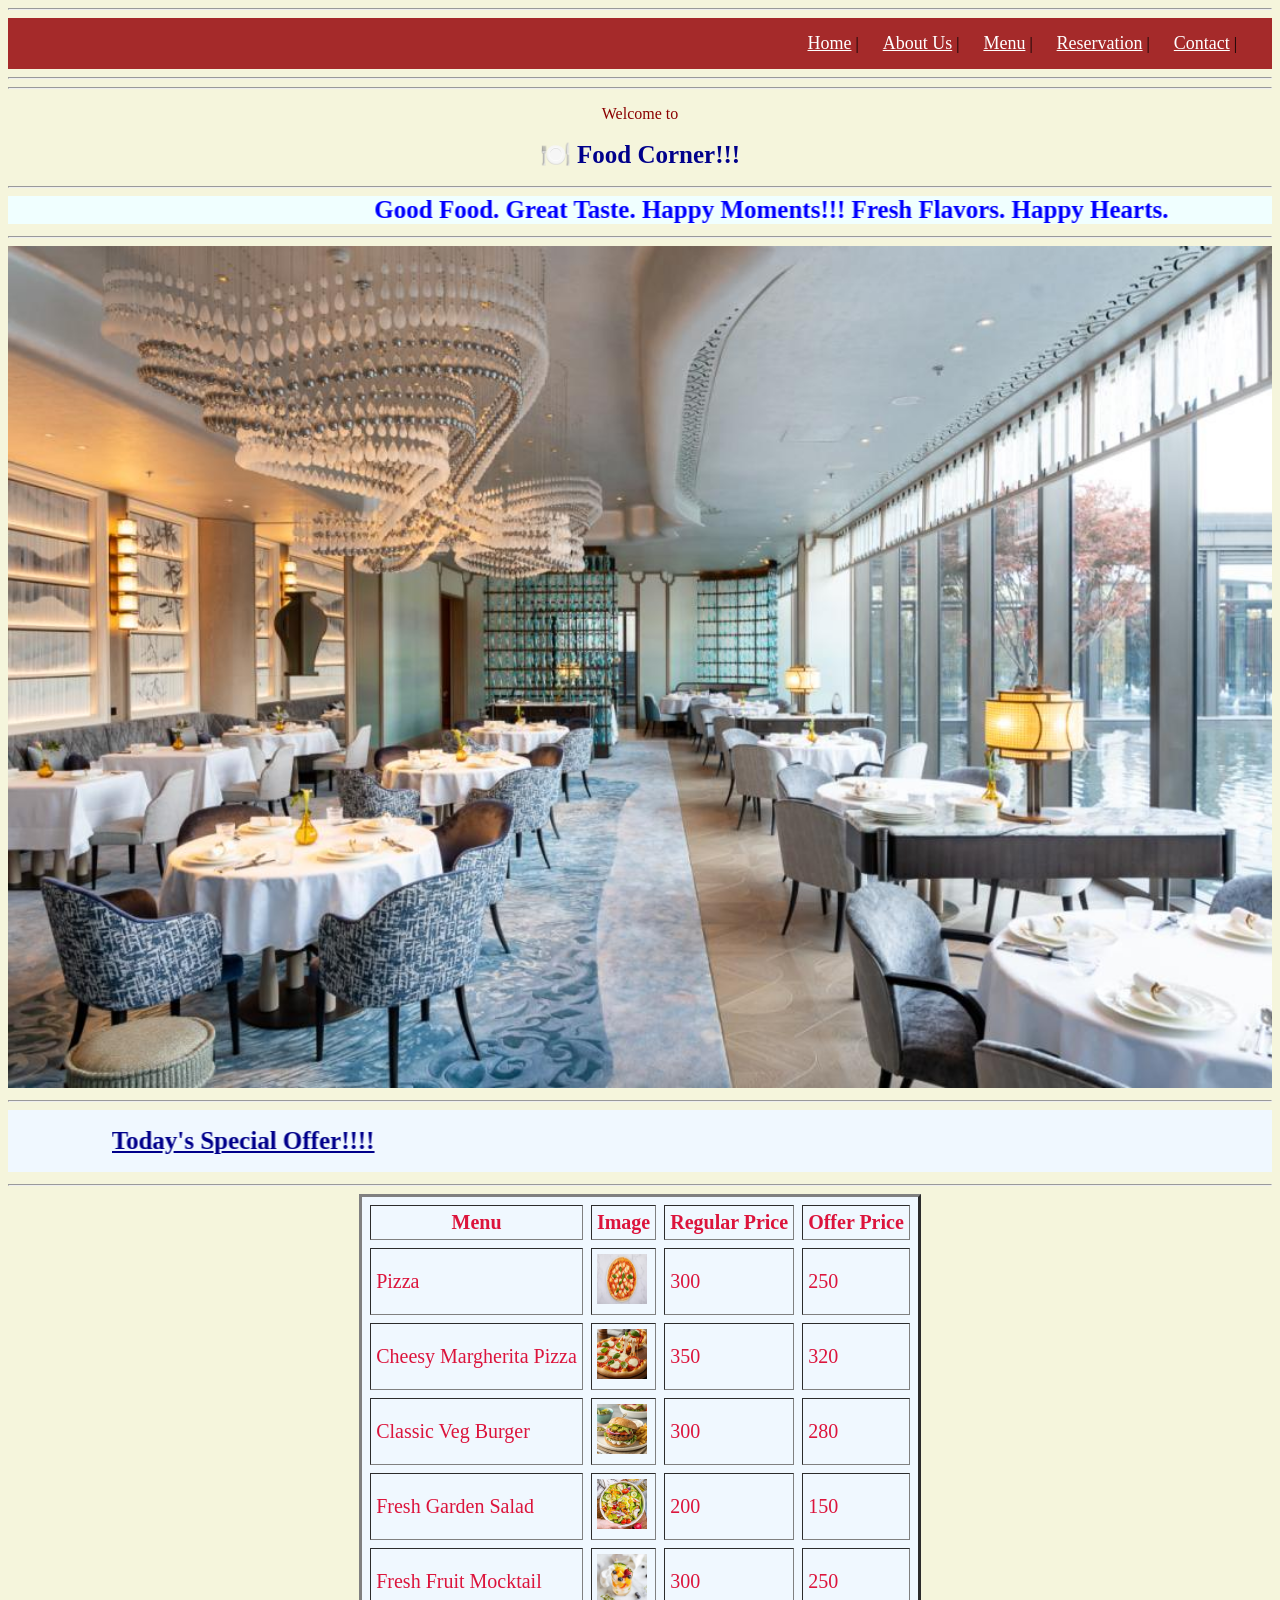
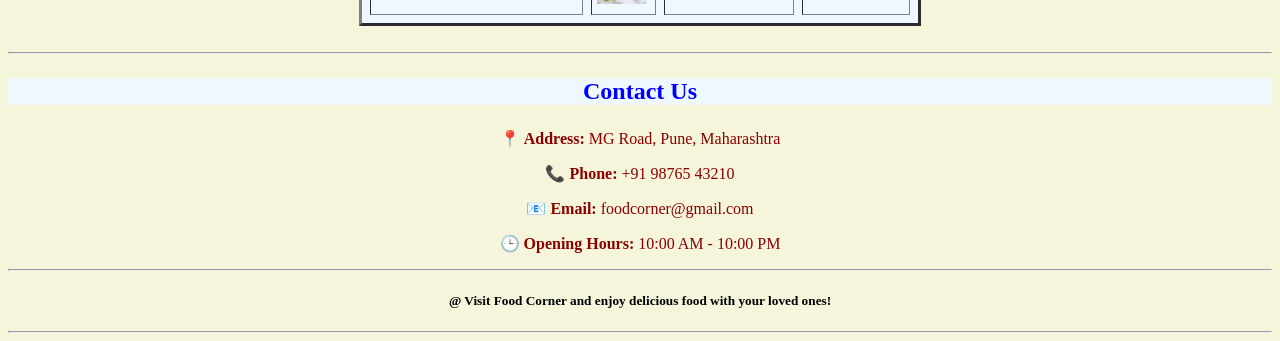
<file: index.html>
<!DOCTYPE html>
<html lang="en">
<head>
    <meta charset="UTF-8">
    <meta name="viewport" content="width=device-width, initial-scale=1.0">
    <title>Food Website</title>
    <link rel="stylesheet" href="style.css">
</head>
<body>
    <hr>
    <nav>
        <a href="index.html">Home</a> | &nbsp;&nbsp;&nbsp;&nbsp;
        <a href="about.html">About Us</a> | &nbsp;&nbsp;&nbsp;&nbsp;
        <a href="menu.html">Menu</a> | &nbsp;&nbsp;&nbsp;&nbsp;
        <a href="reservation.html"> Reservation</a> | &nbsp;&nbsp;&nbsp;&nbsp;
        <a href="contact.html">Contact</a> | &nbsp;&nbsp;&nbsp;&nbsp; 
    </nav>
     <hr><hr>
    <center>
        <p>Welcome to</p>
      <h1><b>🍽️ Food Corner!!!</b></h1>
      <hr>
    <marquee direction="left" behavior="alternate" scrolldelay> Good Food. Great Taste. Happy Moments!!! Fresh Flavors. Happy Hearts.</marquee>
    </center>
    <hr>
     <center><img src = "img1.jpg" width="100%"></center>
    <center>
        <hr>
        <marquee direction ="right" behavior="alternate" id="i1"><h1><b><u>Today's Special Offer!!!!</u></b></h1></marquee>
        <hr>
       <table border="3" cellpadding="5" cellspacing="8">
        <thead>
           <th>Menu</th>
           <th>Image</th>
           <th>Regular Price</th>
           <th>Offer Price</th>

        </thead>
        <tbody>
            <tr>
                <td>Pizza</td>
                <td><img src="pizza.jpg" height="50" width="50"></imag></td>
                <td>300</td>
                <td>250</td>
            </tr>
            <tr>
                <td>Cheesy Margherita Pizza</td>
                <td><img src="pizza2.jpg" height="50" width="50"></imag></td>
                <td>350</td>
                <td>320</td>
            </tr>
            <tr>
                <td>Classic Veg Burger</td>
                <td><img src="burger.jpg" height="50" width="50"></imag></td>
                <td>300</td>
                <td>280</td>
            </tr>
            <tr>
                <td>Fresh Garden Salad</td>
                <td><img src="salad.jpg" height="50" width="50"></td>
                <td>200</td>
                <td>150</td>
            </tr>
            <tr>
                <td>Fresh Fruit Mocktail</td>
                 <td><img src="moctail.jpg" height="50" width="50"></td>
                <td>300</td>
                <td>250</td>
            </tr>
        </tbody> 
     </table>
    </center>
    <br><hr>
    <center>
        <h3><b>Contact Us</b></h3>
        <p>📍 <strong>Address:</strong> MG Road, Pune, Maharashtra</p>
        <p>📞 <strong>Phone:</strong> +91 98765 43210</p>
        <p>📧 <strong>Email:</strong> foodcorner@gmail.com</p>
        <p>🕒 <strong>Opening Hours:</strong> 10:00 AM - 10:00 PM</p>
    </center>
    <hr>
    <center><p><h5>@ Visit Food Corner and enjoy delicious food with your loved ones!</h5></p></center>
    <hr>
</body>
</html>
</file>
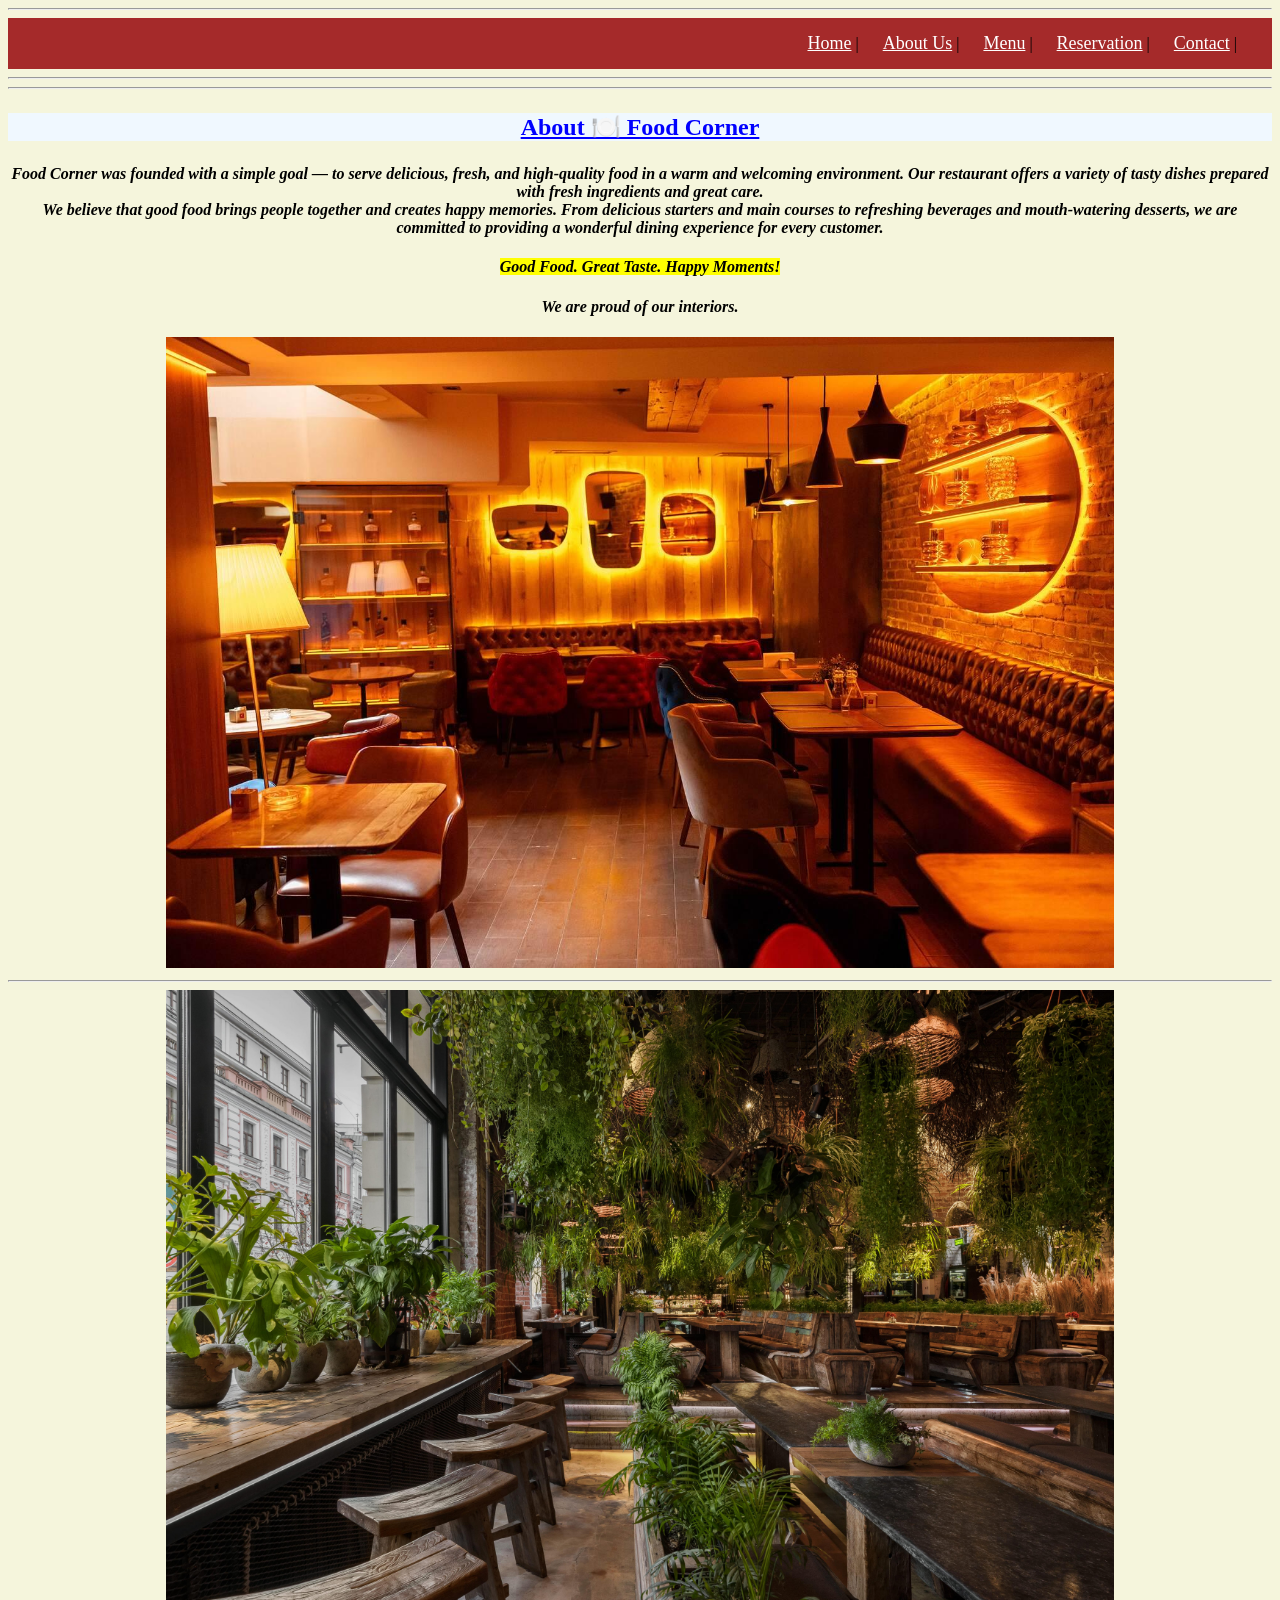
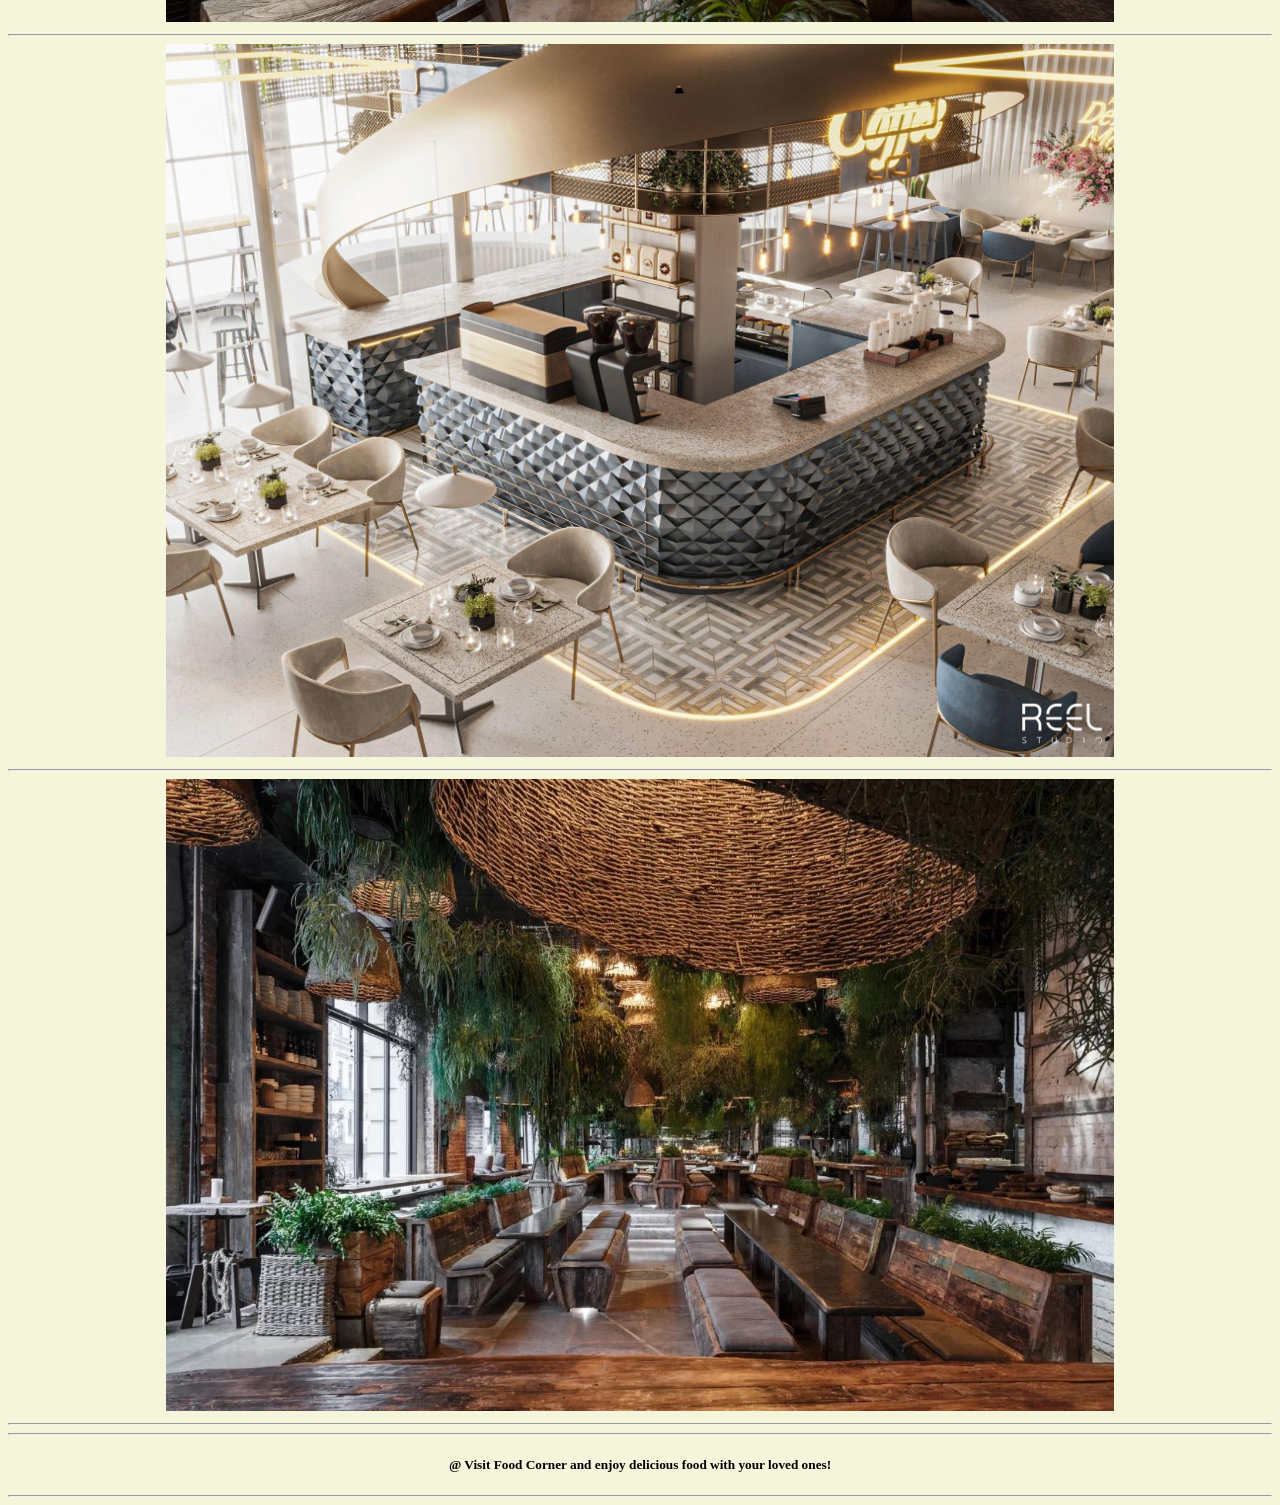
<file: about.html>
<!DOCTYPE html>
<html lang="en">

<head>
    <meta charset="UTF-8">
    <meta name="viewport" content="width=device-width, initial-scale=1.0">
    <title>About Page</title>
    <link rel="stylesheet" href="style.css">
</head>

<body>
    <hr>
    <nav>
        <a href="index.html">Home</a> | &nbsp;&nbsp;&nbsp;&nbsp;
        <a href="about.html">About Us</a> | &nbsp;&nbsp;&nbsp;&nbsp;
        <a href="menu.html">Menu</a> | &nbsp;&nbsp;&nbsp;&nbsp;
        <a href="reservation.html"> Reservation</a> | &nbsp;&nbsp;&nbsp;&nbsp;
        <a href="contact.html">Contact</a> | &nbsp;&nbsp;&nbsp;&nbsp; 
    </nav>
    <hr><hr>
    <center>
    <p>
        <h3><u><b>About 🍽️ Food Corner</b></u></h3>
    
        <h4><i>
        Food Corner was founded with a simple goal — to serve delicious, fresh, and high-quality food in a warm and welcoming
        environment. Our restaurant offers a variety of tasty dishes prepared with fresh ingredients and great care.
        <br>
        We believe that good food brings people together and creates happy memories. From delicious starters and main courses to
        refreshing beverages and mouth-watering desserts, we are committed to providing a wonderful dining experience for every
        customer.</h4>
        
        <h4><mark><b>Good Food. Great Taste. Happy Moments!</b></mark></h4>
        </i>
    </p>
        
    <h4><em>We are proud of our interiors.</em></h4>

    </center>
    <center>
    <img src ="img2.jpg" width="75%"> <hr>
    <img src ="img4.jpg" width="75%"> <hr>
    <img src ="img7.jpg" width="75%"> <hr>
    <img src ="img8.jpg" width="75%"> <hr>
    </center>
    <hr>
       <center><p><h5>@ Visit Food Corner and enjoy delicious food with your loved ones!</h5></p></center>
    <hr>
</body>

</html>
</file>
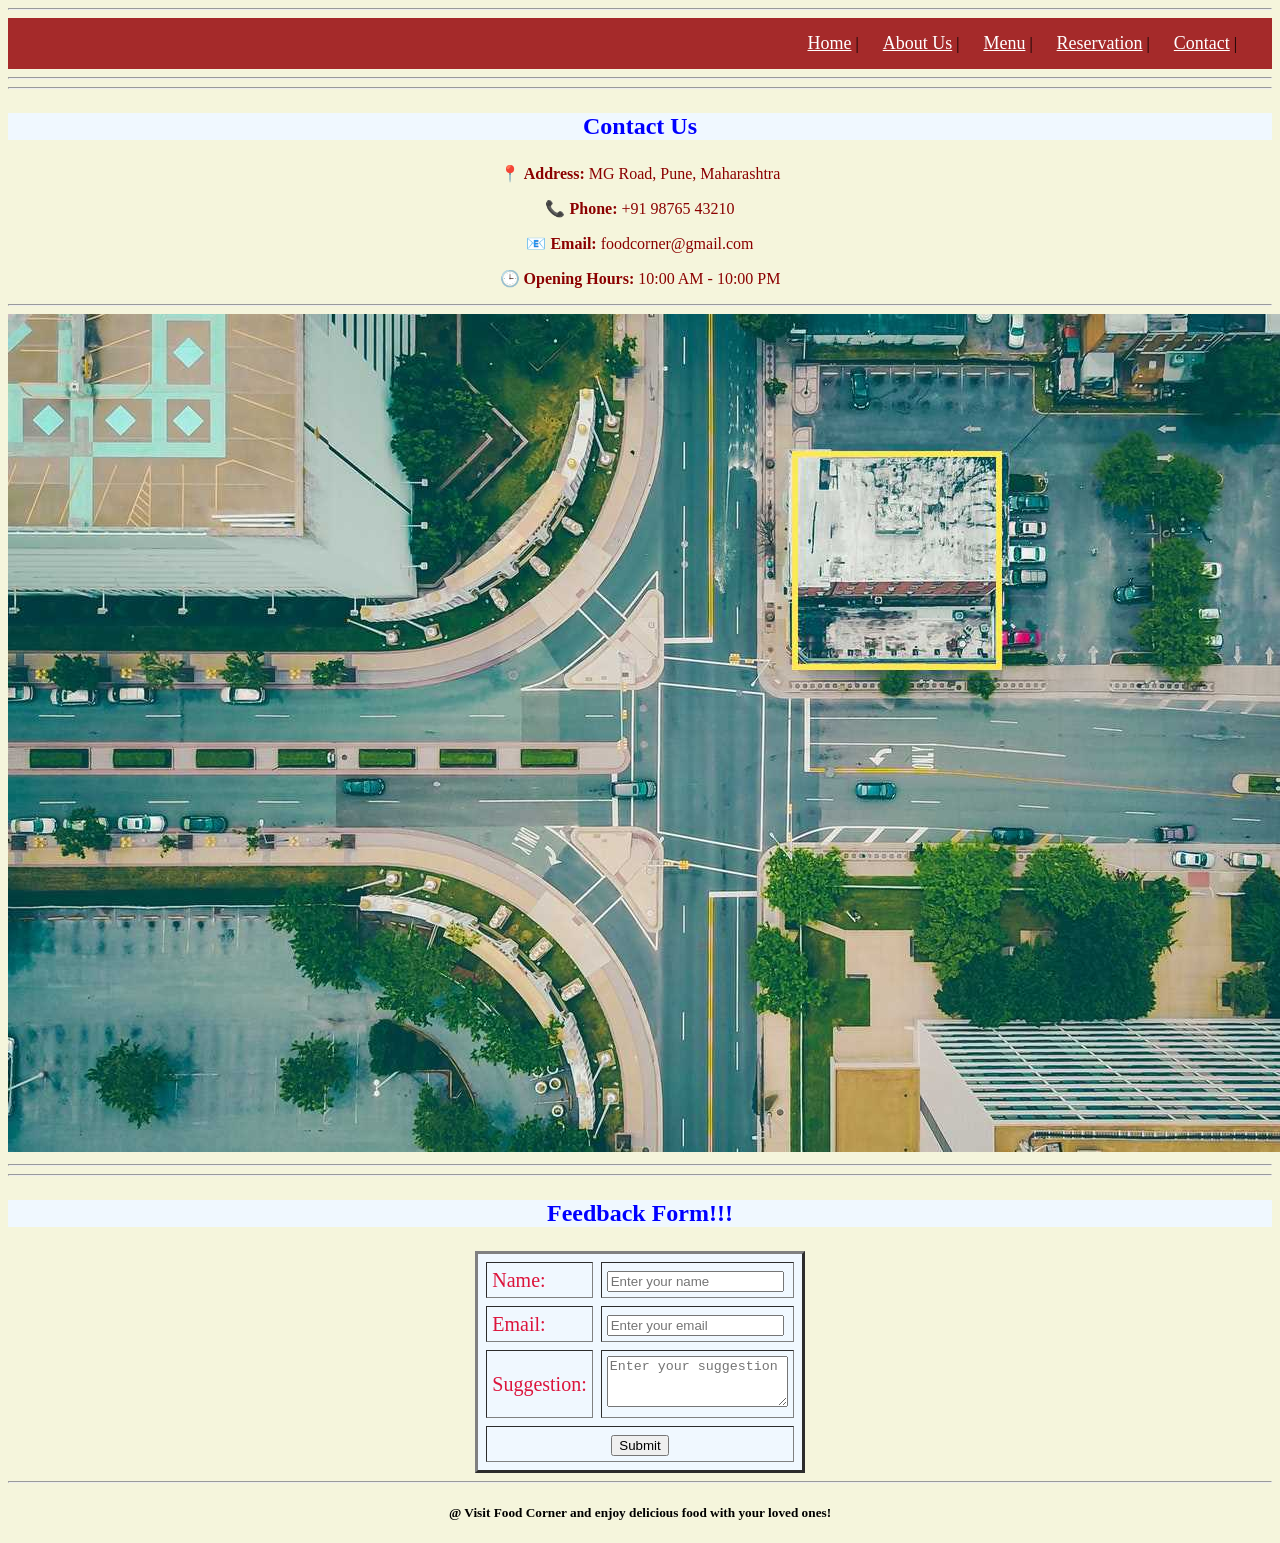
<file: contact.html>
<!DOCTYPE html>
<html lang="en">
<head>
    <meta charset="UTF-8">
    <meta name="viewport" content="width=device-width, initial-scale=1.0">
    <title>Contact Page</title>
    <link rel="stylesheet" href="style.css">
</head>
<body>
    <hr>
    <nav>
        <a href="index.html">Home</a> | &nbsp;&nbsp;&nbsp;&nbsp;
        <a href="about.html">About Us</a> | &nbsp;&nbsp;&nbsp;&nbsp;
        <a href="menu.html">Menu</a> | &nbsp;&nbsp;&nbsp;&nbsp;
        <a href="reservation.html"> Reservation</a> | &nbsp;&nbsp;&nbsp;&nbsp;
        <a href="contact.html">Contact</a> | &nbsp;&nbsp;&nbsp;&nbsp; 
    </nav>
    <hr><hr>
    <center>
        <h3><b>Contact Us</b></h3>
        <p>📍 <strong>Address:</strong> MG Road, Pune, Maharashtra</p>
        <p>📞 <strong>Phone:</strong> +91 98765 43210</p>
        <p>📧 <strong>Email:</strong> foodcorner@gmail.com</p>
        <p>🕒 <strong>Opening Hours:</strong> 10:00 AM - 10:00 PM</p>
    </center>
    <hr>
    <center><img src="map.jpg"></center>
    <hr><hr>
    <center>
        <h3>Feedback Form!!!</h3>
    <form id="i2">

    <table border="3" cellspacing="8" cellpadding="5">

        <tr>
            <td><label>Name:</label></td>
            <td><input type="text" name="name" placeholder="Enter your name"></td>
        </tr>

        <tr>
            <td><label>Email:</label></td>
            <td><input type="email" name="email" placeholder="Enter your email"></td>
        </tr>

        <tr>
            <td><label>Suggestion:</label></td>
            <td><textarea name="suggestion" rows="3" cols="20" placeholder="Enter your suggestion"></textarea></td>
        </tr>

        <tr>
            <td colspan="2"><center><button type="submit">Submit</button></center></td>
        </tr>
    </table>
</form>
    </center>
    <hr>
       <center><p><h5> @ Visit Food Corner and enjoy delicious food with your loved ones!</h5></p></center>
    
</body>
</html>
</file>
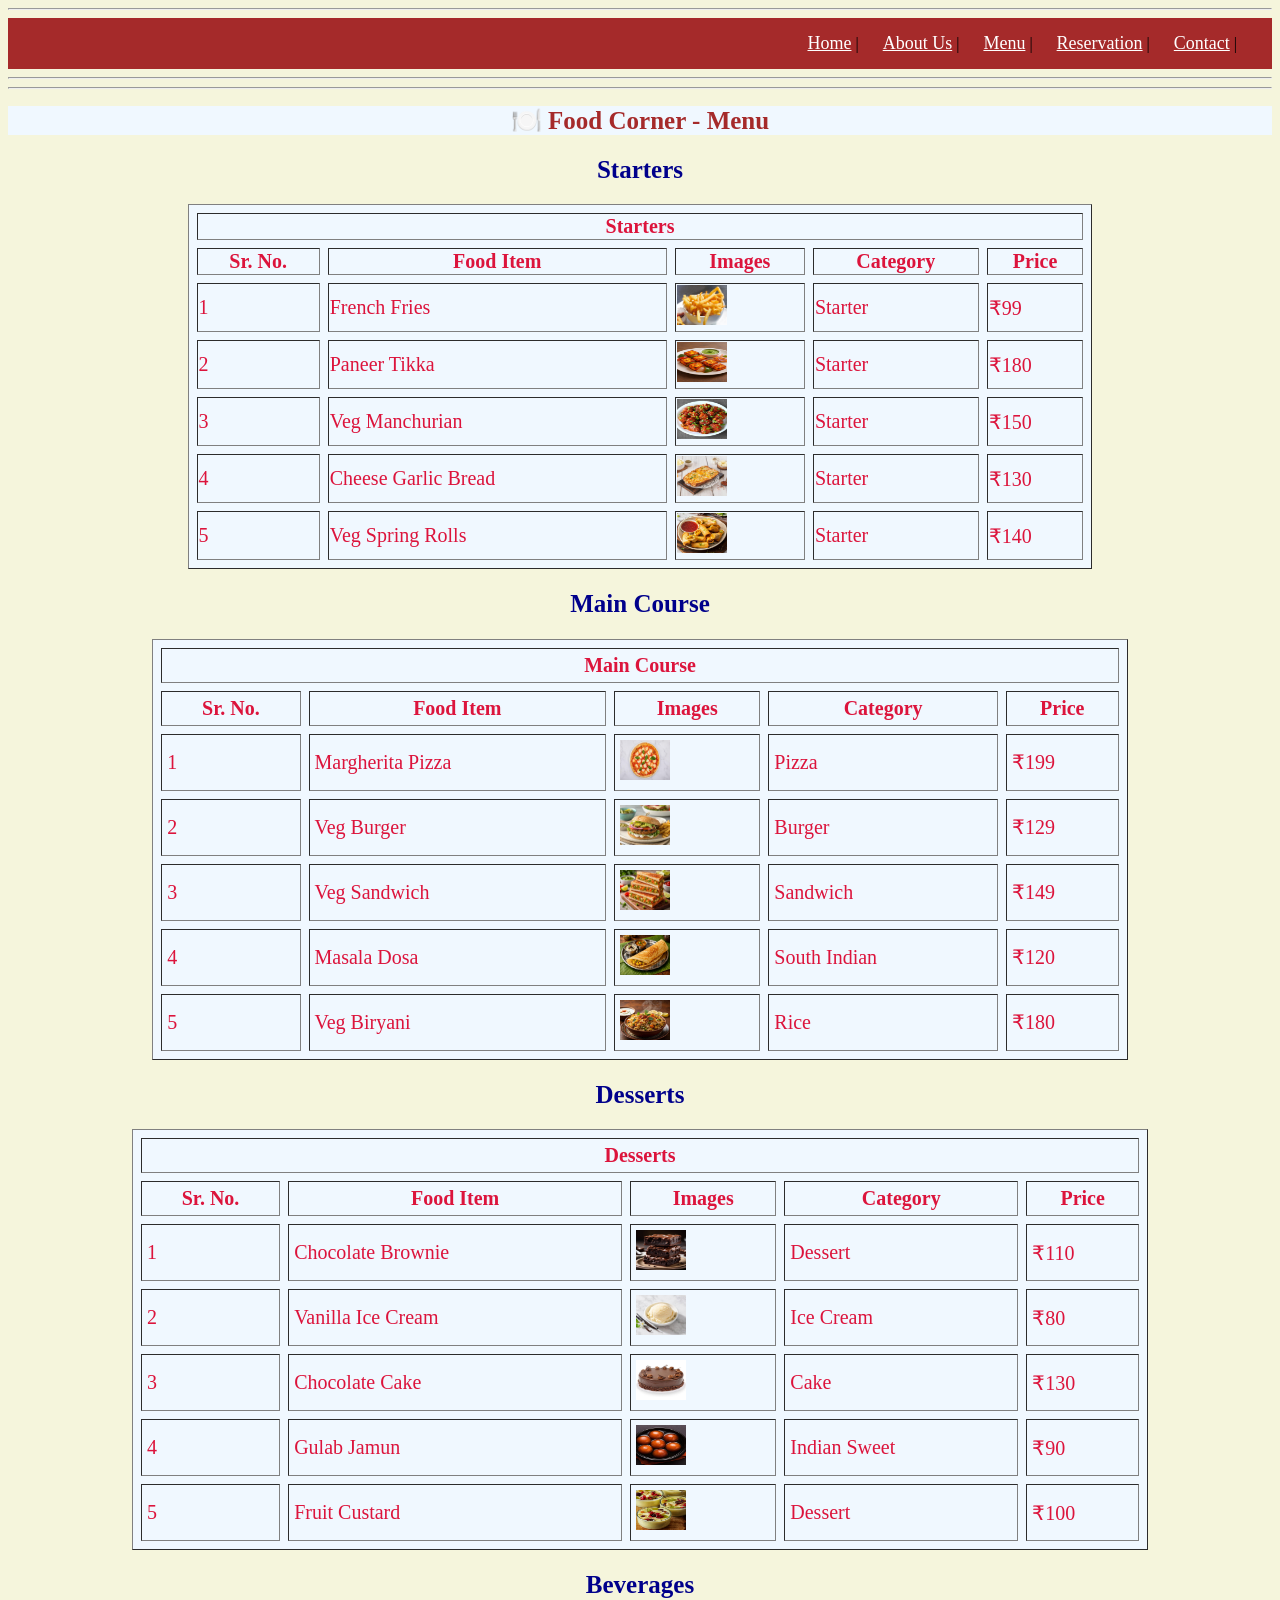
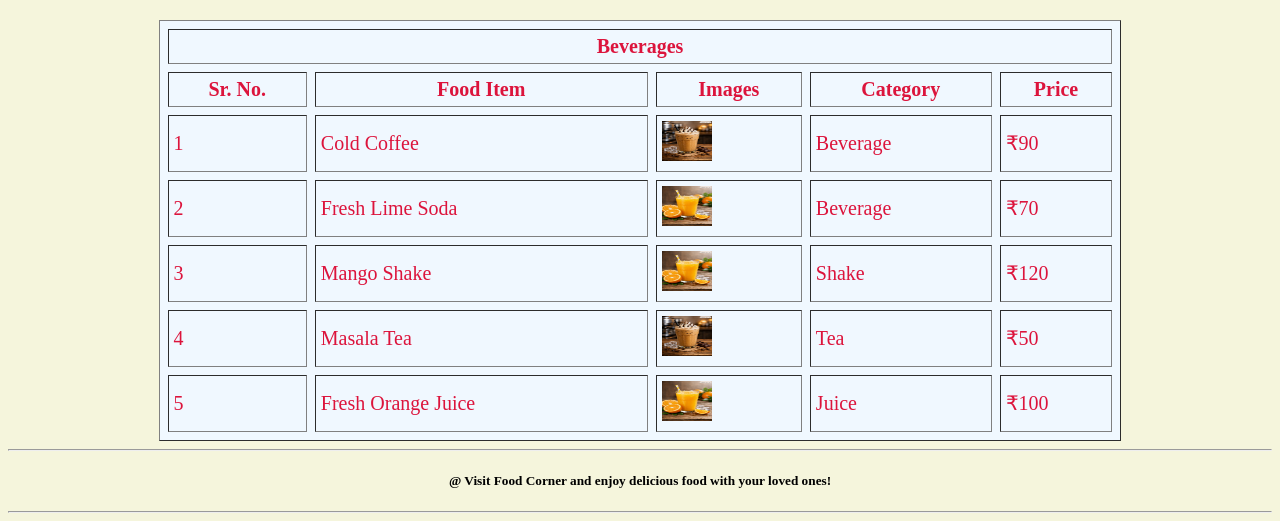
<file: menu.html>
<!DOCTYPE html>
<html lang="en">
<head>
    <meta charset="UTF-8">
    <meta name="viewport" content="width=device-width, initial-scale=1.0">
    <title>Menu Page</title>
    <link rel="stylesheet" href="style.css">
</head>
<body>
    <hr>
    <nav>
        <a href="index.html">Home</a> | &nbsp;&nbsp;&nbsp;&nbsp;
        <a href="about.html">About Us</a> | &nbsp;&nbsp;&nbsp;&nbsp;
        <a href="menu.html">Menu</a> | &nbsp;&nbsp;&nbsp;&nbsp;
        <a href="reservation.html"> Reservation</a> | &nbsp;&nbsp;&nbsp;&nbsp;
        <a href="contact.html">Contact</a> | &nbsp;&nbsp;&nbsp;&nbsp; 
    </nav>
     <hr><hr>
     <center><h1 id="id1">🍽️ Food Corner - Menu</h1></center>
    <center>
        <h2>Starters</h2>
    <table border="1" cellspacing="8" cellspadding="5">
    <tr>
        <th colspan = "5" width="50%">Starters</th>
    </tr>
    <tr>
        <th>Sr. No.</th>
        <th>Food Item</th>
        <th>Images</th>
        <th>Category</th>
        <th>Price</th>
    </tr>

    <tr>
        <td>1</td>
        <td>French Fries</td>
        <td><img src="f1.jpg" height="40" width="50"></td>
        <td>Starter</td>
        <td>₹99</td>
    </tr>

    <tr>
        <td>2</td>
        <td>Paneer Tikka</td>
        <td><img src="f0.jpg" height="40" width="50"></td>
        <td>Starter</td>
        <td>₹180</td>
    </tr>

    <tr>
        <td>3</td>
        <td>Veg Manchurian</td>
        <td><img src="f2.jpg" height="40" width="50"></td>
        <td>Starter</td>
        <td>₹150</td>
    </tr>

    <tr>
        <td>4</td>
        <td>Cheese Garlic Bread</td>
        <td><img src="f4.jpg"  height="40" width="50"></td>
        <td>Starter</td>
        <td>₹130</td>
    </tr>

    <tr>
        <td>5</td>
        <td>Veg Spring Rolls</td>
        <td><img src="f3.jpeg" height="40" width="50"></td>
        <td>Starter</td>
        <td>₹140</td>
    </tr>   
</table>

<h2>Main Course</h2>

<table border="1" cellspacing="8" cellpadding="5">
    <tr>
        <th colspan = "5" width="50%">Main Course</th>
    </tr>
    <tr>
        <th>Sr. No.</th>
        <th>Food Item</th>
        <th>Images</th>
        <th>Category</th>
        <th>Price</th>
    </tr>

    <tr>
        <td>1</td>
        <td>Margherita Pizza</td>
        <td><img src="pizza.jpg" height="40" width="50"></td>
        <td>Pizza</td>
        <td>₹199</td>
    </tr>

    <tr>
        <td>2</td>
        <td>Veg Burger</td>
        <td><img src="burger.jpg" height="40" width="50"></td>
        <td>Burger</td>
        <td>₹129</td>
    </tr>

    <tr>
        <td>3</td>
        <td>Veg Sandwich</td>
        <td><img src="d2.jpg" height="40" width="50"></td>
        <td>Sandwich</td>
        <td>₹149</td>
    </tr>

    <tr>
        <td>4</td>
        <td>Masala Dosa</td>
        <td><img src="d1.jpg" height="40" width="50"></td>
        <td>South Indian</td>
        <td>₹120</td>
    </tr>

    <tr>
        <td>5</td>
        <td>Veg Biryani</td>
        <td><img src="biryani.jpg" height="40" width="50"></td>
        <td>Rice</td>
        <td>₹180</td>
    </tr>
</table>

<h2>Desserts</h2>

<table border="1" cellspacing="8" cellpadding="5">
    <tr>
        <th colspan = "5" width="50%">Desserts</th>
    </tr>
    <tr>
        <th>Sr. No.</th>
        <th>Food Item</th>
        <th>Images</th>
        <th>Category</th>
        <th>Price</th>
    </tr>

    <tr>
        <td>1</td>
        <td>Chocolate Brownie</td>
        <td><img src="de1.webp" height="40" width="50"></td>
        <td>Dessert</td>
        <td>₹110</td>
    </tr>

    <tr>
        <td>2</td>
        <td>Vanilla Ice Cream</td>
        <td><img src="de2.jpg" height="40" width="50"></td>
        <td>Ice Cream</td>
        <td>₹80</td>
    </tr>

    <tr>
        <td>3</td>
        <td>Chocolate Cake</td>
        <td><img src="de3.jpg" height="40" width="50"></td>
        <td>Cake</td>
        <td>₹130</td>
    </tr>

    <tr>
        <td>4</td>
        <td>Gulab Jamun</td>
        <td><img src="de4.jpg" height="40" width="50"></td>
        <td>Indian Sweet</td>
        <td>₹90</td>
    </tr>

    <tr>
        <td>5</td>
        <td>Fruit Custard</td>
        <td><img src="de5.jpg" height="40" width="50"></td>
        <td>Dessert</td>
        <td>₹100</td>
    </tr>
</table>

<h2>Beverages</h2>

<table border="1" cellspacing="8" cellpadding="5">
    <tr>
        <th colspan = "5" width="50%">Beverages</th>
    </tr>
    <tr>
        <th>Sr. No.</th>
        <th>Food Item</th>
        <th>Images</th>
        <th>Category</th>
        <th>Price</th>
    </tr>

    <tr>
        <td>1</td>
        <td>Cold Coffee</td>
        <td><img src="l2.png" height="40" width="50"></td>
        <td>Beverage</td>
        <td>₹90</td>
    </tr>

    <tr>
        <td>2</td>
        <td>Fresh Lime Soda</td>
        <td><img src="l1.png" height="40" width="50"></td>
        <td>Beverage</td>
        <td>₹70</td>
    </tr>

    <tr>
        <td>3</td>
        <td>Mango Shake</td>
        <td><img src="l1.png" height="40" width="50"></td>
        <td>Shake</td>
        <td>₹120</td>
    </tr>

    <tr>
        <td>4</td>
        <td>Masala Tea</td>
        <td><img src="l2.png" height="40" width="50"></td>
        <td>Tea</td>
        <td>₹50</td>
    </tr>

    <tr>
        <td>5</td>
        <td>Fresh Orange Juice</td>
        <td><img src="l1.png" height="40" width="50"></td>
        <td>Juice</td>
        <td>₹100</td>
    </tr>
</table>
</center>
    <hr>
        <center><p><h5>@ Visit Food Corner and enjoy delicious food with your loved ones!</h5></p></center>
    <hr>    
</body>
</html>
</file>
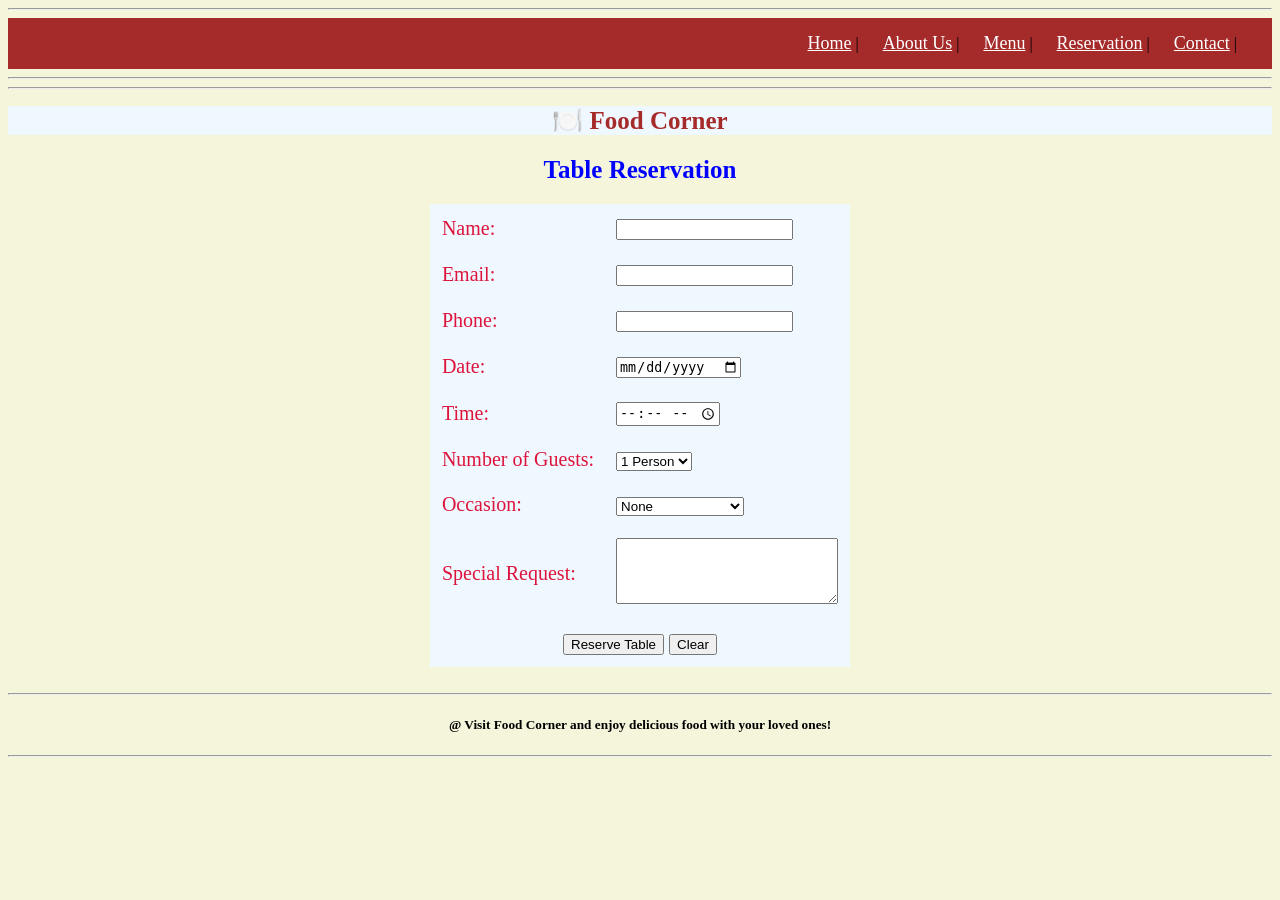
<file: reservation.html>
<!DOCTYPE html>
<html>
<head>
    <title>Table Reservation - Food Corner</title>
    <link rel="stylesheet" href="style.css">
</head>

<body>
    <hr>
    <nav>
        <a href="index.html">Home</a> | &nbsp;&nbsp;&nbsp;&nbsp;
        <a href="about.html">About Us</a> | &nbsp;&nbsp;&nbsp;&nbsp;
        <a href="menu.html">Menu</a> | &nbsp;&nbsp;&nbsp;&nbsp;
        <a href="reservation.html"> Reservation</a> | &nbsp;&nbsp;&nbsp;&nbsp;
        <a href="contact.html">Contact</a> | &nbsp;&nbsp;&nbsp;&nbsp; 
    </nav>
     <hr><hr>
    <center>
        <h1 id="i1">🍽️ Food Corner</h1>
        <h2 id="i2">Table Reservation</h2>

        <form>
            <table cellpadding="10">

                <tr>
                    <td><label for="name">Name:</label></td>
                    <td><input type="text" id="name" name="name" required></td>
                </tr>

                <tr>
                    <td><label for="email">Email:</label></td>
                    <td><input type="email" id="email" name="email" required></td>
                </tr>

                <tr>
                    <td><label for="phone">Phone:</label></td>
                    <td><input type="tel" id="phone" name="phone" required></td>
                </tr>

                <tr>
                    <td><label for="date">Date:</label></td>
                    <td><input type="date" id="date" name="date" required></td>
                </tr>

                <tr>
                    <td><label for="time">Time:</label></td>
                    <td><input type="time" id="time" name="time" required></td>
                </tr>

                <tr>
                    <td><label for="guests">Number of Guests:</label></td>
                    <td>
                        <select id="guests" name="guests">
                            <option value="1">1 Person</option>
                            <option value="2">2 People</option>
                            <option value="3">3 People</option>
                            <option value="4">4 People</option>
                            <option value="5">5 People</option>
                            <option value="6">6 People</option>
                            <option value="7">7 People</option>
                            <option value="8">8 People</option>
                        </select>
                    </td>
                </tr>

                <tr>
                    <td><label for="occasion">Occasion:</label></td>
                    <td>
                        <select id="occasion" name="occasion">
                            <option value="none">None</option>
                            <option value="birthday">Birthday</option>
                            <option value="anniversary">Anniversary</option>
                            <option value="business">Business Meeting</option>
                            <option value="other">Other</option>
                        </select>
                    </td>
                </tr>

                <tr>
                    <td><label for="message">Special Request:</label></td>
                    <td>
                        <textarea id="message" name="message" rows="4" cols="25"></textarea>
                    </td>
                </tr>

                <tr>
                    <td colspan="2" align="center">
                        <input type="submit" value="Reserve Table">
                        <input type="reset" value="Clear">
                    </td>
                </tr>

            </table>
        </form>

        <br>

    </center>
    <hr>
         <center><p><h5>@ Visit Food Corner and enjoy delicious food with your loved ones!</h5></p></center>
    <hr>

</body>
</html>
</file>
<file: style.css>
body{
    background-color: beige;
}

nav {
    background-color: brown;
    padding: 15px;
    text-align: right;
}

nav a {
    color: white;
    font-weight: 200;
    font-size:large;
}


h1{
    color:darkblue;
    font-size: 25px;
    font-weight: bold;
}

h2{
    color:darkblue;
    font-size: 25px;
    font-weight: bold;
}

marquee {
    color: blue;
    background-color:azure;
    font-size: 25px;
    font-weight: bold;
}

table{
    color:crimson;
    font-size: 20px;
    background-color: aliceblue;
    font-weight: 200;
}

h3{
    color:blue;
    font-size:x-large;
    background-color:aliceblue;
}

p{
    color:darkred;
}

#i2{
    color:blue;
    font-weight: bold ;
}

#i1{
    background-color: aliceblue;
    color:brown;
}

#id1{
    color:brown;
    background-color:aliceblue;
    font-weight: bolder;
}
</file>
